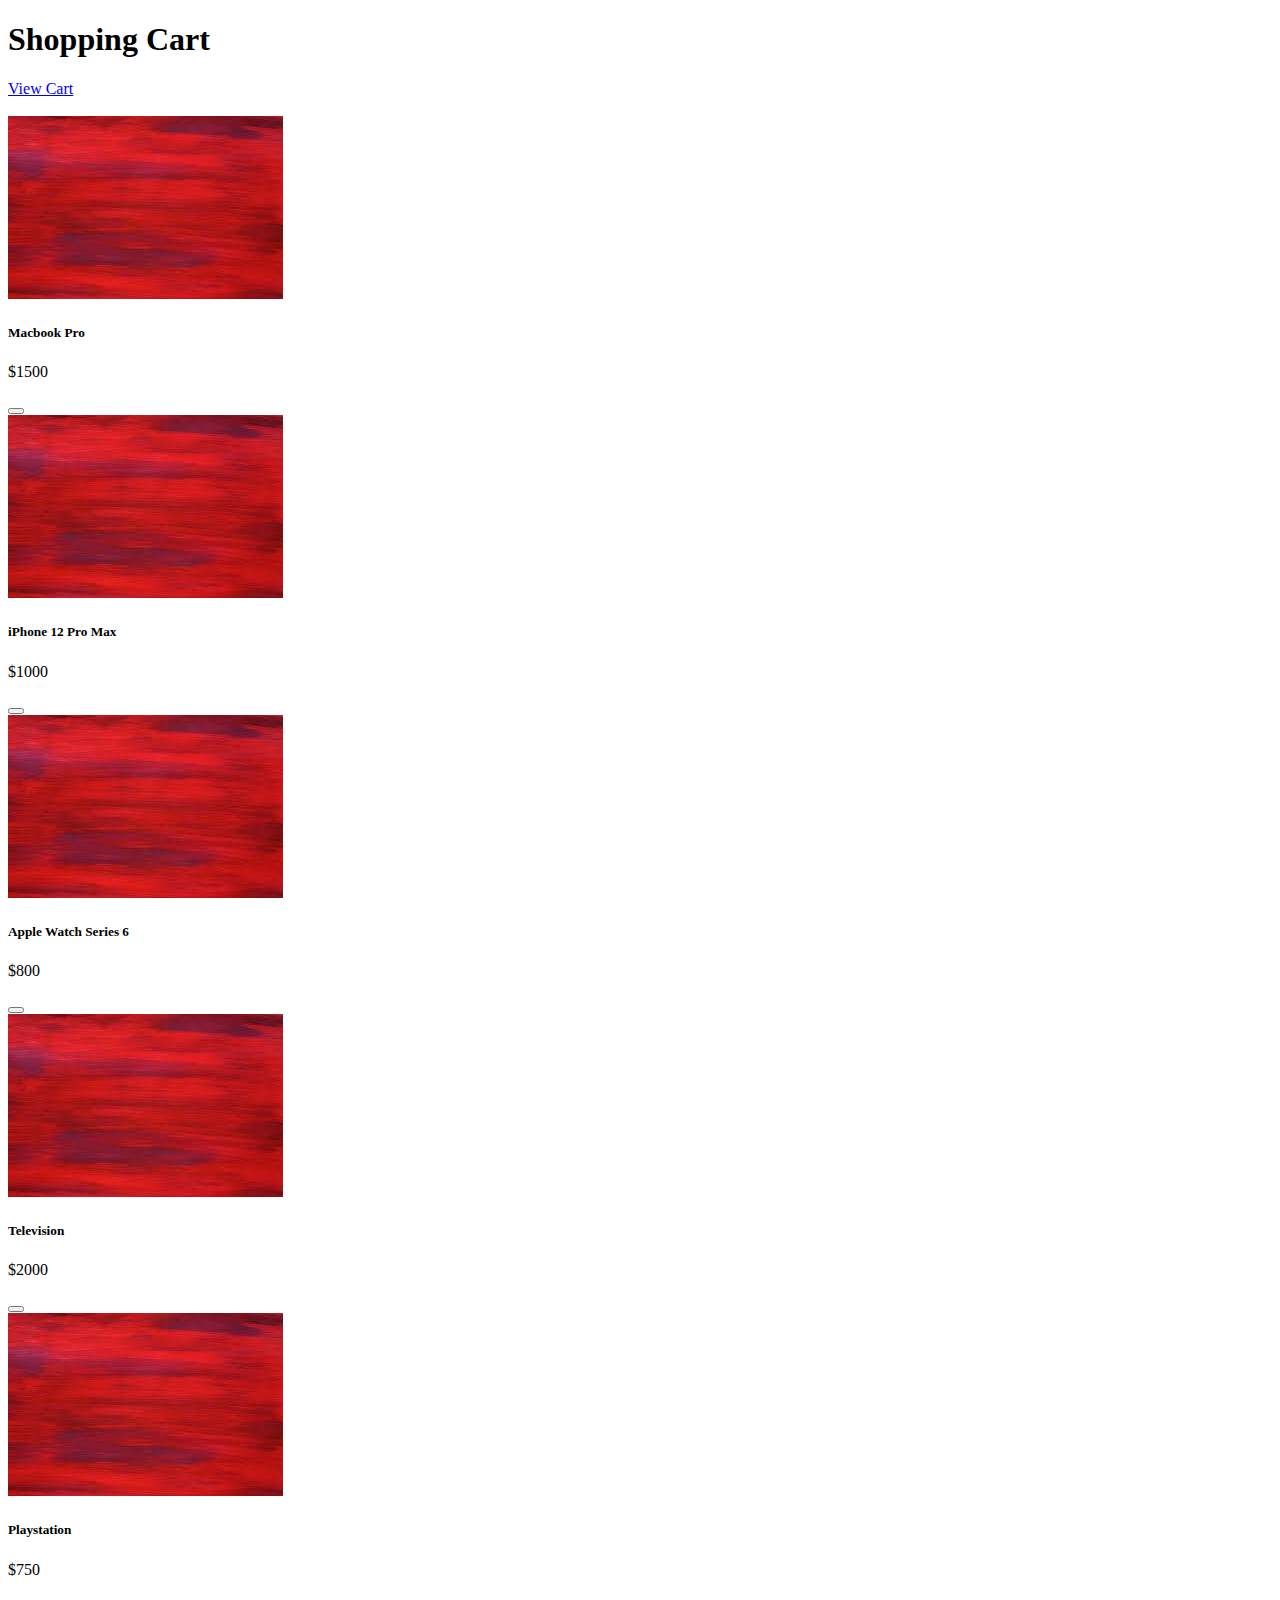
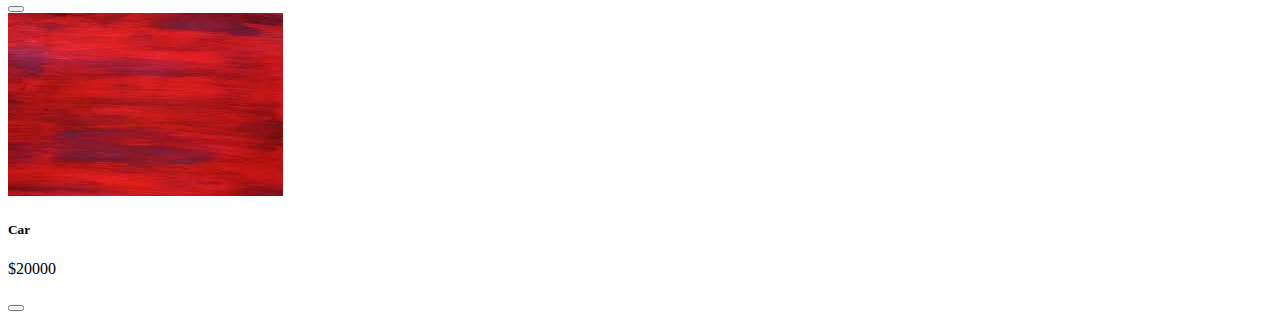
<file: index.html>
<!DOCTYPE html>
<html>
  <head>
     <title>Shopping</title>
     <meta charset = "UTF-8"/>
     <meta name = "viewport" content = "width=device-width, initial-scale=1, shrink-to-fit=no">
     <link rel="stylesheet" href="https://pro.fontawesome.com/releases/v5.10.0/css/all.css" integrity="sha384-AYmEC3Yw5cVb3ZcuHtOA93w35dYTsvhLPVnYs9eStHfGJvOvKxVfELGroGkvsg+p" crossorigin="anonymous"/>
     <link rel="stylesheet" href="https://cdn.jsdelivr.net/npm/bootstrap@4.5.3/dist/css/bootstrap.min.css" integrity="sha384-TX8t27EcRE3e/ihU7zmQxVncDAy5uIKz4rEkgIXeMed4M0jlfIDPvg6uqKI2xXr2" crossorigin="anonymous">
     <link rel = "stylesheet" href = "styles.css">
  </head>

  <body>

    
 <div class = "container">
    <div class = "row">
      <div class = "col-12">
        <h1 class = "text-center">Shopping Cart</h1>
      </div>
    </div>

    <div class = "row">
      <div class = "col-3 ml-auto">
          <a href = "cart.html" class = "btn btn-outline-warning">View Cart</a>
          <br><br>
      </div>
    </div>

    <div class = "row" id = "products-container">
       
    </div>

  </div>
 
 
   <script src="https://code.jquery.com/jquery-3.5.1.slim.min.js" integrity="sha384-DfXdz2htPH0lsSSs5nCTpuj/zy4C+OGpamoFVy38MVBnE+IbbVYUew+OrCXaRkfj" crossorigin="anonymous"></script>
   <script src="https://cdn.jsdelivr.net/npm/popper.js@1.16.1/dist/umd/popper.min.js" integrity="sha384-9/reFTGAW83EW2RDu2S0VKaIzap3H66lZH81PoYlFhbGU+6BZp6G7niu735Sk7lN" crossorigin="anonymous"></script>
   <script src="https://cdn.jsdelivr.net/npm/bootstrap@4.5.3/dist/js/bootstrap.min.js" integrity="sha384-w1Q4orYjBQndcko6MimVbzY0tgp4pWB4lZ7lr30WKz0vr/aWKhXdBNmNb5D92v7s" crossorigin="anonymous"></script>
   <script src = "products.js"></script>
   <script src = "index.js"></script>

  </body>
</html>
</file>
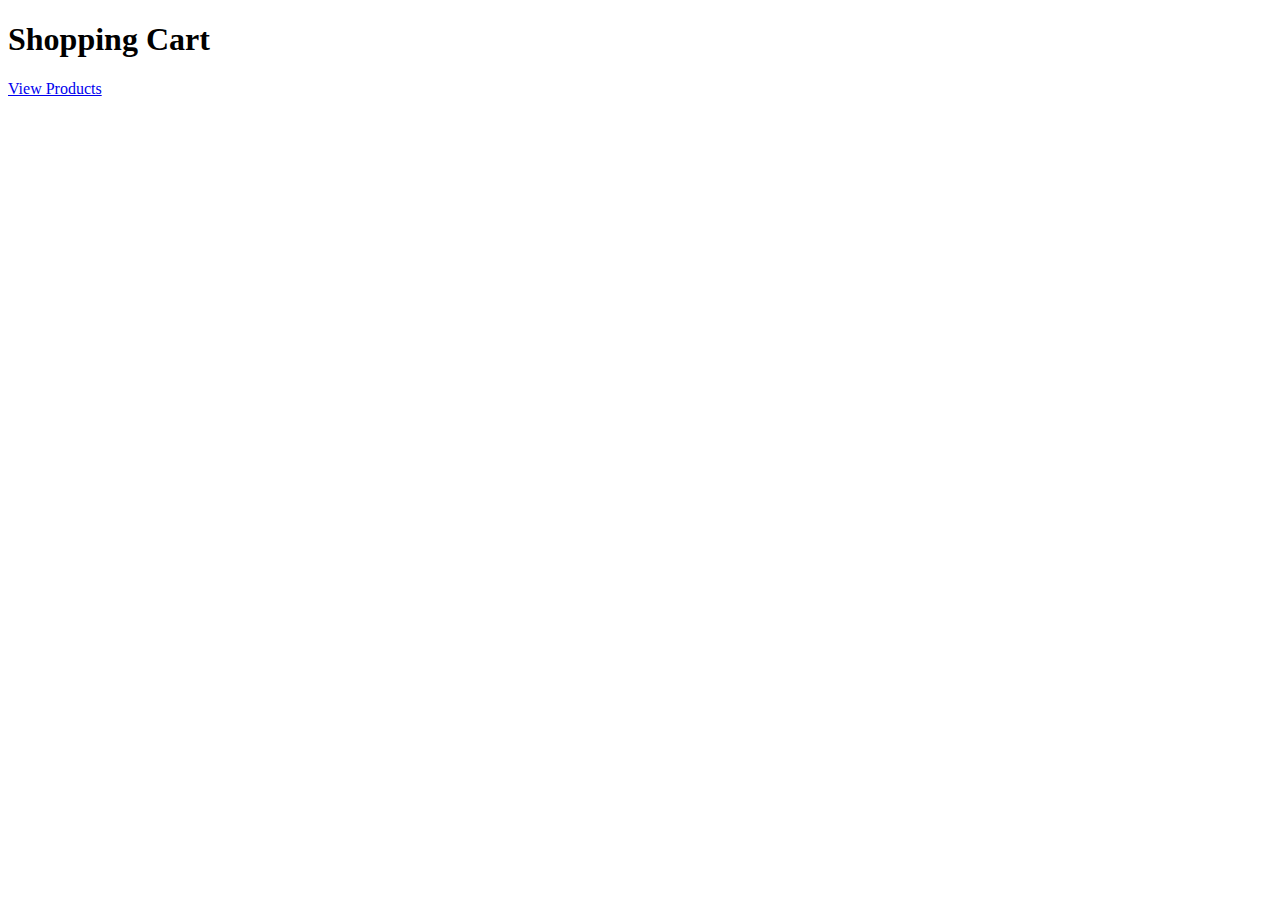
<file: cart.html>
<!DOCTYPE html>
<html>
  <head>
     <title>Shopping</title>
     <meta charset = "UTF-8"/>
     <meta name = "viewport" content = "width=device-width, initial-scale=1, shrink-to-fit=no">
     <link rel="stylesheet" href="https://pro.fontawesome.com/releases/v5.10.0/css/all.css" integrity="sha384-AYmEC3Yw5cVb3ZcuHtOA93w35dYTsvhLPVnYs9eStHfGJvOvKxVfELGroGkvsg+p" crossorigin="anonymous"/>
     <link rel="stylesheet" href="https://cdn.jsdelivr.net/npm/bootstrap@4.5.3/dist/css/bootstrap.min.css" integrity="sha384-TX8t27EcRE3e/ihU7zmQxVncDAy5uIKz4rEkgIXeMed4M0jlfIDPvg6uqKI2xXr2" crossorigin="anonymous">
     <link rel = "stylesheet" href = "styles.css">
  </head>

  <body>

    <div class = "container">
      <div class = "row">
        <div class = "col-12">
          <h1 class = "text-center">Shopping Cart</h1>
        </div>
      </div>

      <div class = "row">
        <div class = "col-3 ml-auto">
            <a href = "index.html" class = "btn btn-outline-warning">View Products</a>
        </div>
      </div>

      <div class = "row" id = "cart-container">
        
      </div>
    </div>
 
 
   <script src="https://code.jquery.com/jquery-3.5.1.slim.min.js" integrity="sha384-DfXdz2htPH0lsSSs5nCTpuj/zy4C+OGpamoFVy38MVBnE+IbbVYUew+OrCXaRkfj" crossorigin="anonymous"></script>
   <script src="https://cdn.jsdelivr.net/npm/popper.js@1.16.1/dist/umd/popper.min.js" integrity="sha384-9/reFTGAW83EW2RDu2S0VKaIzap3H66lZH81PoYlFhbGU+6BZp6G7niu735Sk7lN" crossorigin="anonymous"></script>
   <script src="https://cdn.jsdelivr.net/npm/bootstrap@4.5.3/dist/js/bootstrap.min.js" integrity="sha384-w1Q4orYjBQndcko6MimVbzY0tgp4pWB4lZ7lr30WKz0vr/aWKhXdBNmNb5D92v7s" crossorigin="anonymous"></script>
   <script src = "cart.js"></script>

  </body>
</html>
</file>
<file: styles.css>
.carousel-slide{
    height: 500px;
    width: 700px;
}
</file>
